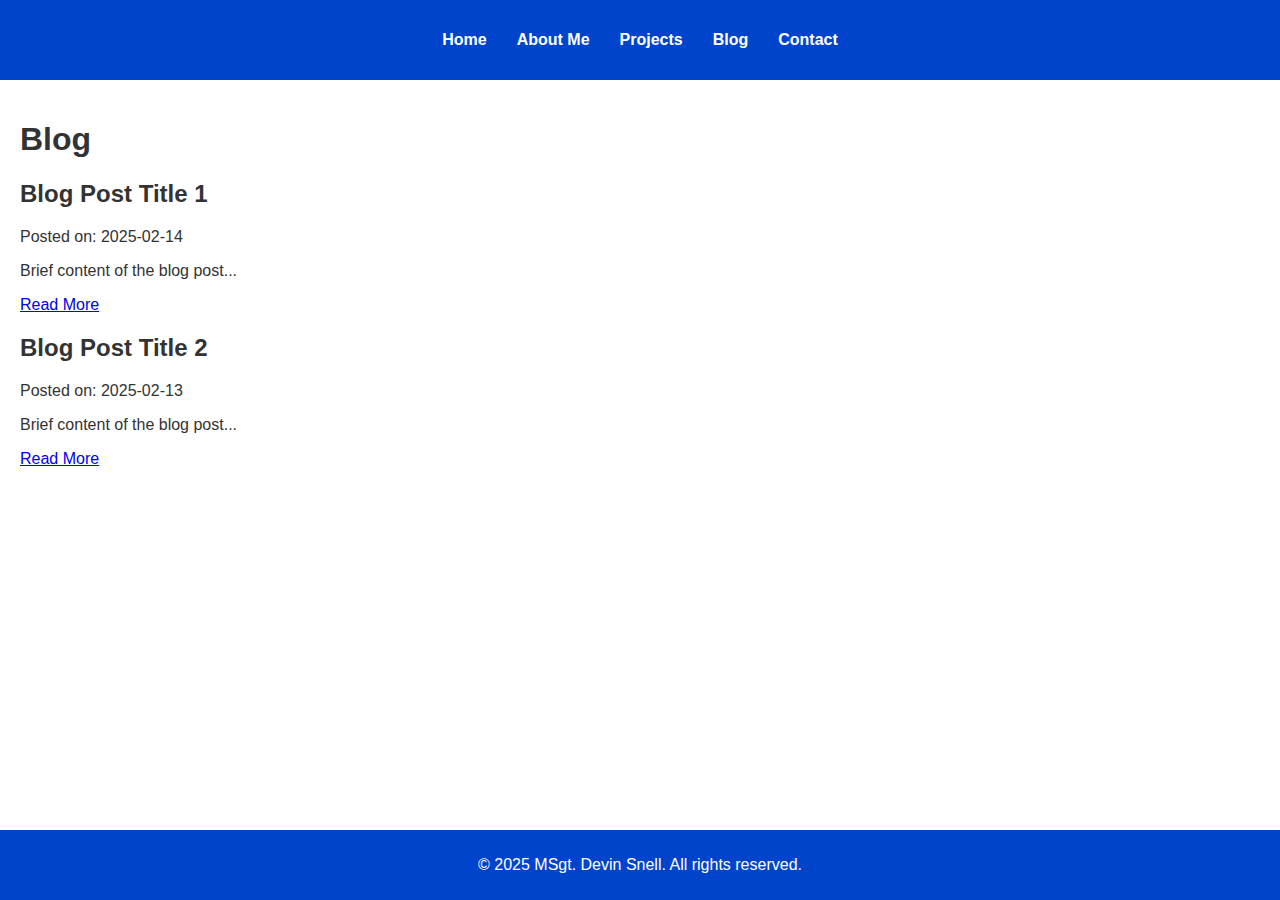
<file: blog.html>
<!DOCTYPE html>
<html lang="en">
<head>
    <meta charset="UTF-8">
    <meta name="viewport" content="width=device-width, initial-scale=1.0">
    <title>Airspace - Blog</title>
    <link rel="stylesheet" href="css/styles.css">
</head>
<body>
    <header>
        <nav>
            <ul>
                <li><a href="index.html">Home</a></li>
                <li><a href="about.html">About Me</a></li>
                <li><a href="projects.html">Projects</a></li>
                <li><a href="blog.html">Blog</a></li>
                <li><a href="contact.html">Contact</a></li>
            </ul>
        </nav>
    </header>
    <main>
        <section id="blog">
            <h1>Blog</h1>
            <article>
                <h2>Blog Post Title 1</h2>
                <p>Posted on: 2025-02-14</p>
                <p>Brief content of the blog post...</p>
                <a href="#">Read More</a>
            </article>
            <article>
                <h2>Blog Post Title 2</h2>
                <p>Posted on: 2025-02-13</p>
                <p>Brief content of the blog post...</p>
                <a href="#">Read More</a>
            </article>
        </section>
    </main>
    <footer>
        <p>&copy; 2025 MSgt. Devin Snell. All rights reserved.</p>
    </footer>
    <script src="js/scripts.js"></script>
</body>
</html>
</file>
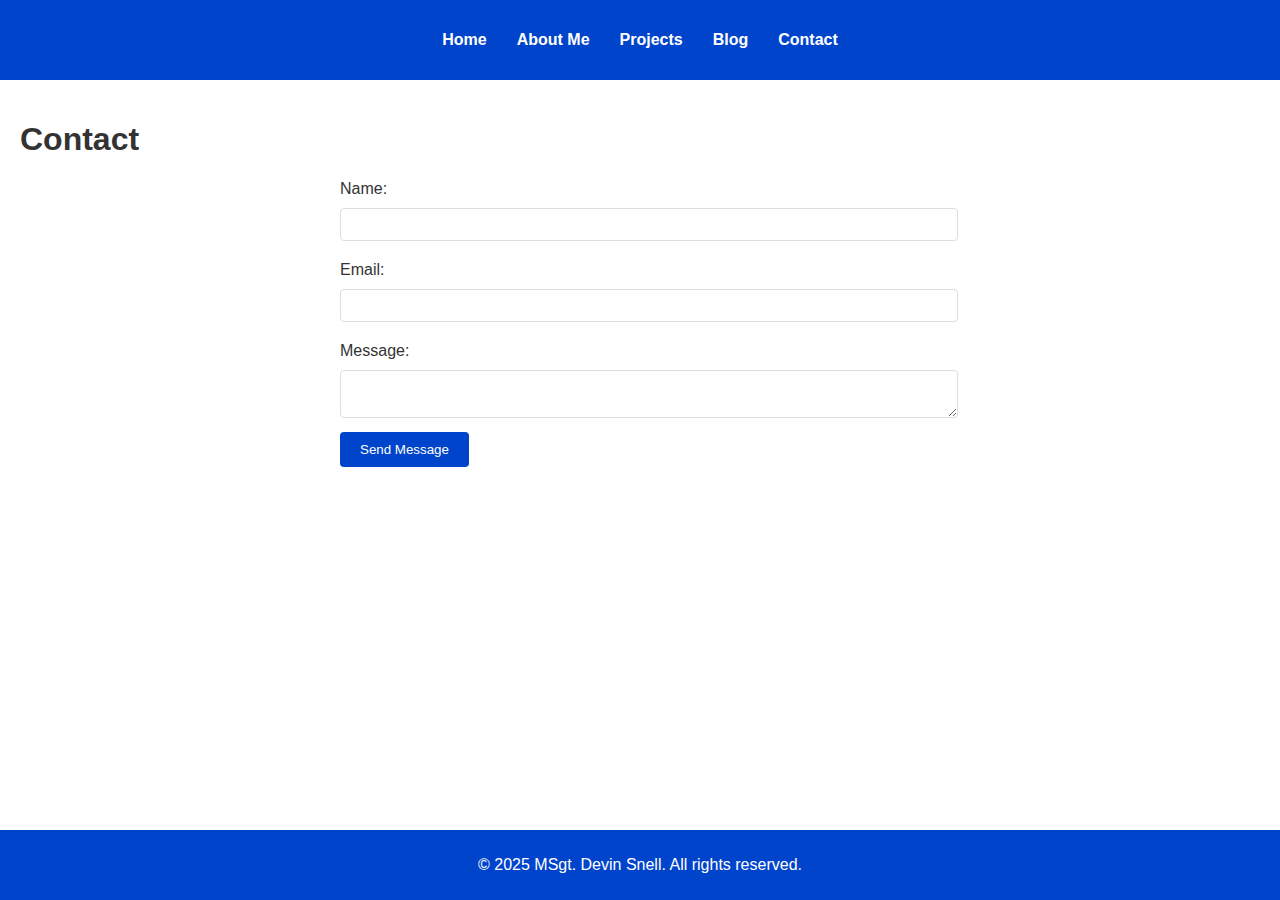
<file: contact.html>
<!DOCTYPE html>
<html lang="en">
<head>
    <meta charset="UTF-8">
    <meta name="viewport" content="width=device-width, initial-scale=1.0">
    <title>Airspace - Contact</title>
    <link rel="stylesheet" href="css/styles.css">
</head>
<body>
    <header>
        <nav>
            <ul>
                <li><a href="index.html">Home</a></li>
                <li><a href="about.html">About Me</a></li>
                <li><a href="projects.html">Projects</a></li>
                <li><a href="blog.html">Blog</a></li>
                <li><a href="contact.html">Contact</a></li>
            </ul>
        </nav>
    </header>
    <main>
        <section id="contact">
            <h1>Contact</h1>
            <form action="submit_form.php" method="post">
                <label for="name">Name:</label>
                <input type="text" id="name" name="name" required>
                
                <label for="email">Email:</label>
                <input type="email" id="email" name="email" required>
                
                <label for="message">Message:</label>
                <textarea id="message" name="message" required></textarea>
                
                <button type="submit">Send Message</button>
            </form>
        </section>
    </main>
    <footer>
        <p>&copy; 2025 MSgt. Devin Snell. All rights reserved.</p>
    </footer>
    <script src="js/scripts.js"></script>
</body>
</html>
</file>
<file: css/styles.css>
body {
    font-family: Arial, sans-serif;
    margin: 0;
    padding: 0;
    color: #333;
}

header {
    background-color: #0044cc;
    color: #fff;
    padding: 15px 0;
}

nav ul {
    list-style: none;
    padding: 0;
    display: flex;
    justify-content: center;
}

nav ul li {
    margin: 0 15px;
}

nav ul li a {
    color: #fff;
    text-decoration: none;
    font-weight: bold;
}

main {
    padding: 20px;
}

#about-me img {
    max-width: 150px;
    border-radius: 50%;
    margin: 0 auto;
    display: block;
}

.project-card {
    border: 1px solid #ddd;
    padding: 15px;
    margin: 15px 0;
    text-align: center;
}

.project-card img {
    max-width: 100%;
    height: auto;
}

footer {
    background-color: #0044cc;
    color: #fff;
    text-align: center;
    padding: 10px 0;
    position: fixed;
    width: 100%;
    bottom: 0;
}

form {
    max-width: 600px;
    margin: 0 auto;
}

form label {
    display: block;
    margin: 10px 0 5px;
}

form input, form textarea {
    width: 100%;
    padding: 8px;
    margin: 5px 0 10px;
    border: 1px solid #ddd;
    border-radius: 4px;
}

form button {
    background-color: #0044cc;
    color: #fff;
    padding: 10px 20px;
    border: none;
    border-radius: 4px;
    cursor: pointer;
}
</file>
